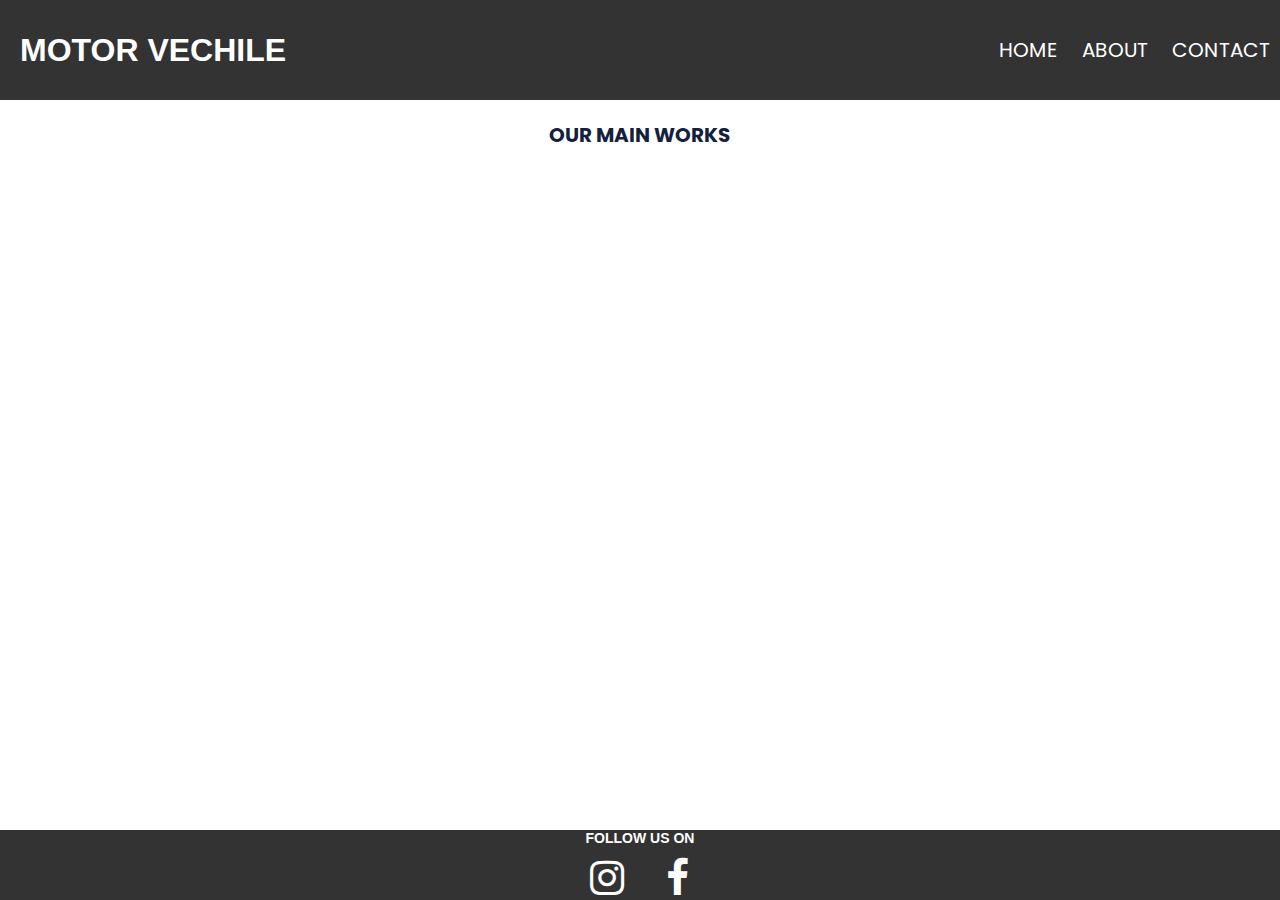
<file: index.html>
<!DOCTYPE html>
<html lang="en">

<head>
    <meta charset="UTF-8">
    <meta name="viewport" content="width=device-width, initial-scale=1.0">
    <title>MOTOR VECHILE DEPT</title>
    <link href="./css/style.css" rel="stylesheet">
    <link rel="stylesheet" href="https://cdnjs.cloudflare.com/ajax/libs/font-awesome/4.7.0/css/font-awesome.min.css">
    <link rel="preconnect" href="https://fonts.gstatic.com">
    <link href="https://fonts.googleapis.com/css2?family=Poppins&display=swap" rel="stylesheet">
</head>

<body>
    <nav>
        <header>
            <h1>MOTOR VECHILE </h1>
        </header>
        <ul>
            <li><a href="index.html">HOME</a></li>
            <li><a href="about.html">ABOUT</a></li>
            <li><a href="contact.html">CONTACT</a></li>
        </ul>
    </nav>




    <div class="footer">
        <h3>FOLLOW US ON </h1>
            <ul>
                <li><a href="https://www.instagram.com/mvd_kerala/?hl=en"><i class="fa fa-instagram fa-2x"></i></li></a>
                    <li><a href="https://www.facebook.com/mvd.socialmedia/"><i class="fa fa-facebook fa-2x"></i></li></a>
            </ul>

    </div>

    <div class="main-section">
        <h1 id="main">OUR MAIN WORKS</h1>
    </div>

</body>

</html>
</file>
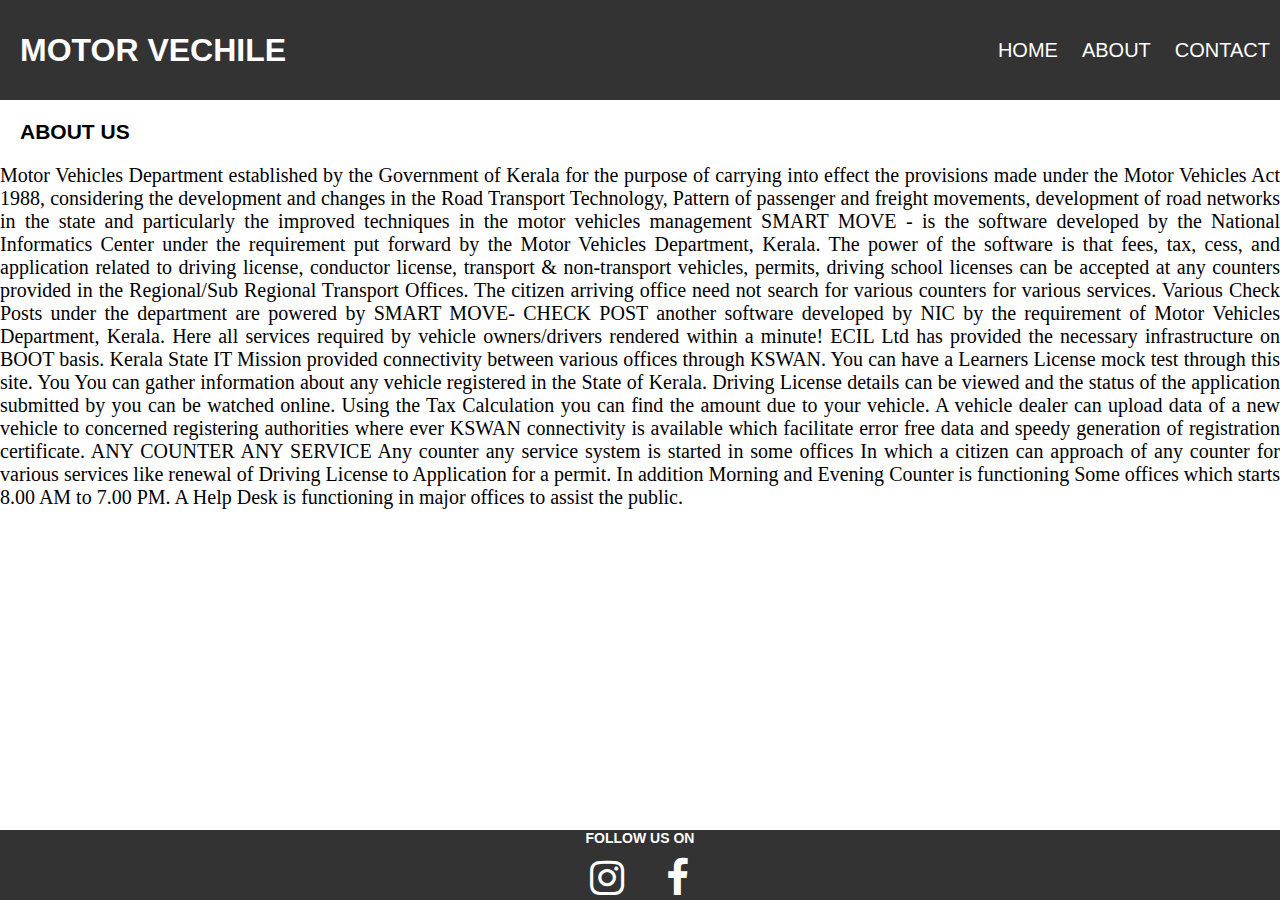
<file: about.html>
<!DOCTYPE html>
<html lang="en">

<head>
    <meta charset="UTF-8">
    <meta name="viewport" content="width=device-width, initial-scale=1.0">
    <title>ABOUT</title>
    <link href="./css/style.css" rel="stylesheet">

    <link rel="stylesheet" href="https://cdnjs.cloudflare.com/ajax/libs/font-awesome/4.7.0/css/font-awesome.min.css">
</head>

<body>
    <nav>
        <header>
            <h1>MOTOR VECHILE </h1>
        </header>
        <ul>
            <li><a href="index.html">HOME</a></li>
            <li><a href="about.html">ABOUT</a></li>
            <li><a href="contact.html">CONTACT</a></li>
        </ul>
        </ul>
        </ul>
    </nav>
    <h1 id="about">ABOUT US</h1>
    <p>
        Motor Vehicles Department established by the Government of Kerala for the purpose of carrying into effect the provisions made under the Motor Vehicles Act 1988, considering the development and changes in the Road Transport Technology, Pattern of passenger
        and freight movements, development of road networks in the state and particularly the improved techniques in the motor vehicles management SMART MOVE - is the software developed by the National Informatics Center under the requirement put forward
        by the Motor Vehicles Department, Kerala. The power of the software is that fees, tax, cess, and application related to driving license, conductor license, transport & non-transport vehicles, permits, driving school licenses can be accepted at
        any counters provided in the Regional/Sub Regional Transport Offices. The citizen arriving office need not search for various counters for various services. Various Check Posts under the department are powered by SMART MOVE- CHECK POST another
        software developed by NIC by the requirement of Motor Vehicles Department, Kerala. Here all services required by vehicle owners/drivers rendered within a minute! ECIL Ltd has provided the necessary infrastructure on BOOT basis. Kerala State IT
        Mission provided connectivity between various offices through KSWAN. You can have a Learners License mock test through this site. You You can gather information about any vehicle registered in the State of Kerala. Driving License details can be
        viewed and the status of the application submitted by you can be watched online. Using the Tax Calculation you can find the amount due to your vehicle. A vehicle dealer can upload data of a new vehicle to concerned registering authorities where
        ever KSWAN connectivity is available which facilitate error free data and speedy generation of registration certificate. ANY COUNTER ANY SERVICE Any counter any service system is started in some offices In which a citizen can approach of any counter
        for various services like renewal of Driving License to Application for a permit. In addition Morning and Evening Counter is functioning Some offices which starts 8.00 AM to 7.00 PM. A Help Desk is functioning in major offices to assist the public.
    </p>

    <div class="footer">
        <h3>FOLLOW US ON </h1>
            <ul>
                <li><a href="https://www.instagram.com/mvd_kerala/?hl=en"><i class="fa fa-instagram fa-2x"></i></li></a>
                    <li><a href="https://www.facebook.com/mvd.socialmedia/"><i class="fa fa-facebook fa-2x"></i></li></a>
            </ul>

    </div>

</body>

</html>
</file>
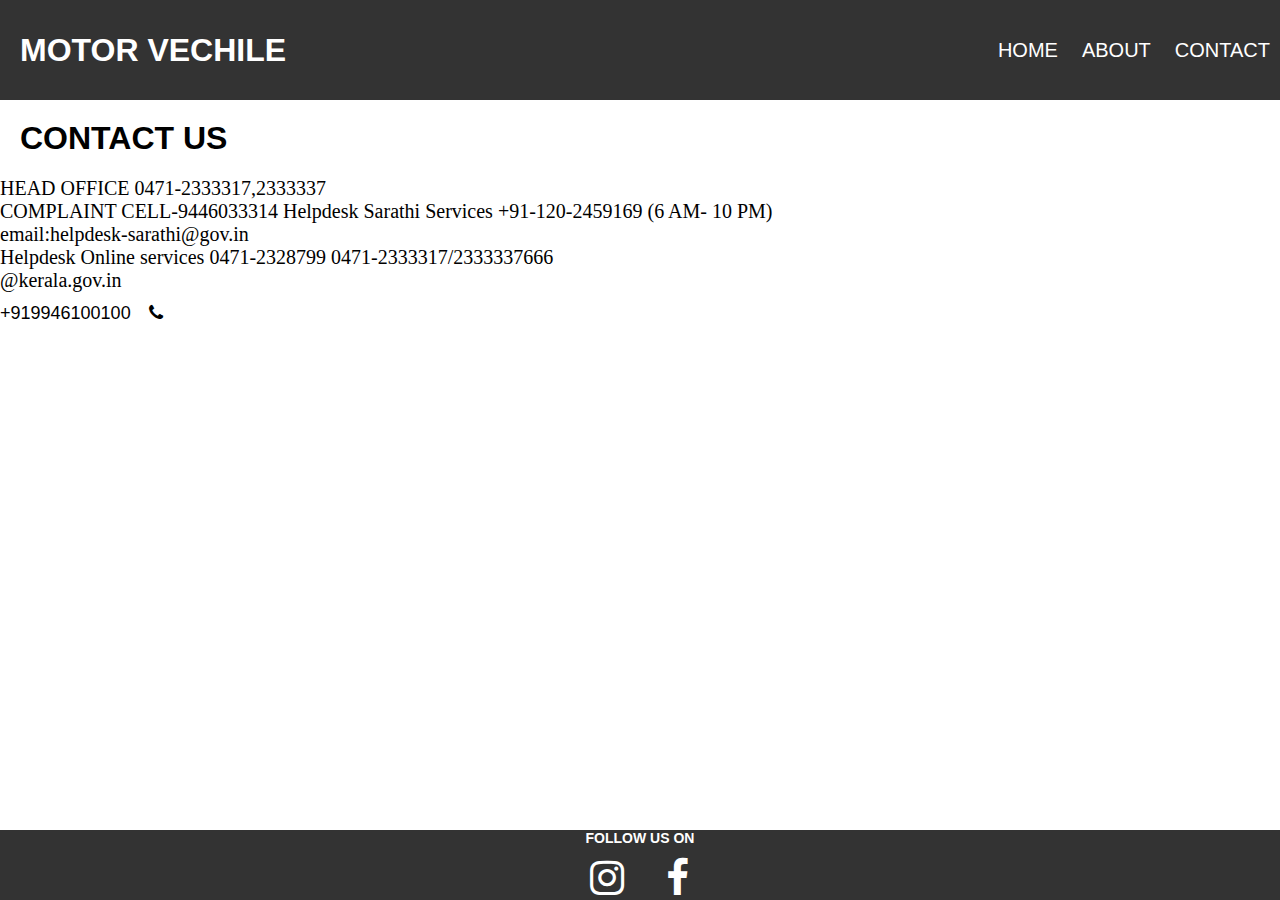
<file: contact.html>
<!DOCTYPE html>
<html lang="en">

<head>
    <meta charset="UTF-8">
    <meta name="viewport" content="width=device-width, initial-scale=1.0">
    <link href="./css/style.css" rel="stylesheet">

    <link rel="stylesheet" href="https://cdnjs.cloudflare.com/ajax/libs/font-awesome/4.7.0/css/font-awesome.min.css">
    <title>CONTACT</title>
</head>

<body>
    <nav>
        <header>
            <h1>MOTOR VECHILE </h1>
        </header>
        <ul>
            <li><a href="index.html">HOME</a></li>
            <li><a href="about.html">ABOUT</a></li>
            <li><a href="contact.html">CONTACT</a></li>
        </ul>
    </nav>
    <h1 id="contact">CONTACT US</h1>
    <p>HEAD OFFICE 0471-2333317,2333337<br> COMPLAINT CELL-9446033314 Helpdesk Sarathi Services +91-120-2459169 (6 AM- 10 PM)<br> email:helpdesk-sarathi@gov.in<br> Helpdesk Online services 0471-2328799 0471-2333317/2333337666 <br>@kerala.gov.in

    </p>
    <li><a class="call" href="tel:9946100100">+919946100100<i class="fa fa-phone"></i></li></a>
        <div class="footer">
            <h3>FOLLOW US ON </h1>
                <ul>
                    <li><a href="https://www.instagram.com/mvd_kerala/?hl=en"><i class="fa fa-instagram fa-2x"></i></li></a>
                        <li><a href="https://www.facebook.com/mvd.socialmedia/"><i class="fa fa-facebook fa-2x"></i></li></a>
                </ul>

        </div>



</body>

</html>
</file>
<file: css/style.css>
* {
    margin: 0;
    padding: 0;
    box-sizing: border-box;
}


/* BASIC STYLING */

nav {
    background-color: #333333;
    display: flex;
    justify-content: space-between;
    align-items: center;
    height: 100px;
}


/* USING FLEXBOX ARRANGING THE NAV ELEMENTS IN THE CENTER AND GIVING IT A COLOUR,HEIGHT ETC.. */

li {
    list-style: none;
    display: inline;
}

a {
    text-decoration: none;
    color: #ffffff;
    padding: 10px;
    font-family: 'Poppins', sans-serif;
    ;
    font-size: 20px;
}

h1 {
    color: #ffffff;
    font-family: Arial, Helvetica, sans-serif;
    padding: 20px;
}

p {
    text-align: justify;
    font-size: 15px;
}

#about {
    color: black;
    font-size: 21px;
}

#contact {
    color: #000000;
}


/* pushing the h1 element from right to 100px  */

a:hover {
    opacity: 0.7;
}

.footer {
    position: fixed;
    left: 0;
    bottom: 0;
    width: 100%;
    background-color: #333333;
    color: white;
    text-align: center;
    height: 70px;
}

#ft {
    font-size: 14px;
}

.fa {
    padding: 12px;
    font-size: 30px;
    width: 50px;
    text-align: center;
    text-decoration: none;
}

.fa-instagram:hover {
    opacity: 0.7;
}

.call {
    color: #000000;
    font-size: 18px;
    padding: 0px;
}

h3 {
    font-size: 14px;
    font-family: Arial, Helvetica, sans-serif;
}

#main {
    color: #14213d;
    font-family: 'Poppins', sans-serif;
    font-size: 20px;
}

.main-section {
    display: flex;
    justify-content: center;
}

P {
    font-size: 20px;
}

@media (max-width:768px) {
    h1 {
        font-size: 18px;
    }
    a {
        font-size: 18px;
    }
}


/* USING MEDIA QUERIES MAKING THE WEBSITE RESPONSIVE LIKE IN A TABLET */

@media (max-width:740px) {
    h1 {
        font-size: 19px;
    }
    a {
        font-size: 13px;
    }
    .fa {
        height: 40px;
    }
    p {
        font-size: 12px;
        line-height: 1rem;
        font-family: 'Poppins', sans-serif;
    }
}


/* WEBSITE'S VIEW IN A MOBILE  */
</file>
